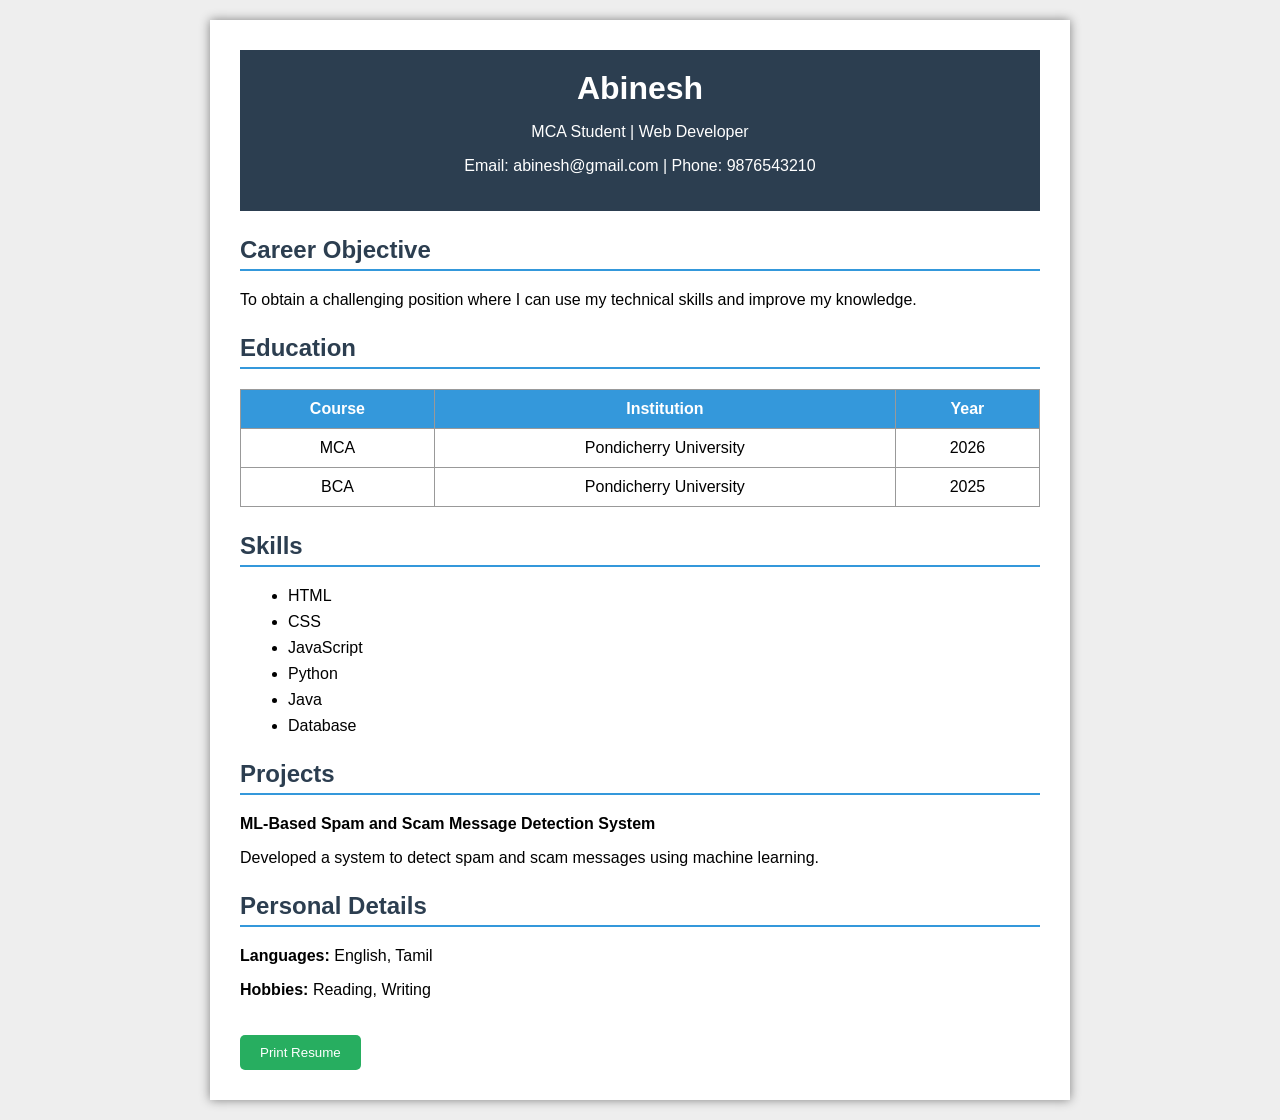
<file: index.html>
<!DOCTYPE html>
<html>
<head>
    <title>Online Resume</title>
    <link rel="stylesheet" href="resume.css">
</head>

<body>

    <div class="resume">

        <header>
            <h1>Abinesh</h1>
            <p>MCA Student | Web Developer</p>
            <p>Email: abinesh@gmail.com | Phone: 9876543210</p>
        </header>

        <section>
            <h2>Career Objective</h2>
            <p>
                To obtain a challenging position where I can use my
                technical skills and improve my knowledge.
            </p>
        </section>

        <section>
            <h2>Education</h2>
            <table>
                <tr>
                    <th>Course</th>
                    <th>Institution</th>
                    <th>Year</th>
                </tr>
                <tr>
                    <td>MCA</td>
                    <td>Pondicherry University</td>
                    <td>2026</td>
                </tr>
                <tr>
                    <td>BCA</td>
                    <td>Pondicherry University</td>
                    <td>2025</td>
                </tr>
            </table>
        </section>

        <section>
            <h2>Skills</h2>
            <ul>
                <li>HTML</li>
                <li>CSS</li>
                <li>JavaScript</li>
                <li>Python</li>
                <li>Java</li>
                <li>Database</li>
            </ul>
        </section>

        <section>
            <h2>Projects</h2>
            <p><b>ML-Based Spam and Scam Message Detection System</b></p>
            <p>Developed a system to detect spam and scam messages using machine learning.</p>
        </section>

        <section>
            <h2>Personal Details</h2>
            <p><b>Languages:</b> English, Tamil</p>
            <p><b>Hobbies:</b> Reading, Writing</p>
        </section>

        <button onclick="printResume()">Print Resume</button>

    </div>

    <script src="resume.js"></script>
</body>
</html>
</file>
<file: resume.css>
body {
    font-family: Arial, sans-serif;
    background-color: #eeeeee;
    margin: 0;
    padding: 20px;
}

.resume {
    width: 800px;
    margin: auto;
    background-color: white;
    padding: 30px;
    box-shadow: 0 0 10px gray;
}

header {
    text-align: center;
    background-color: #2c3e50;
    color: white;
    padding: 20px;
}

header h1 {
    margin: 0;
}

section {
    margin-top: 25px;
}

h2 {
    color: #2c3e50;
    border-bottom: 2px solid #3498db;
    padding-bottom: 5px;
}

table {
    width: 100%;
    border-collapse: collapse;
}

th, td {
    border: 1px solid #999;
    padding: 10px;
    text-align: center;
}

th {
    background-color: #3498db;
    color: white;
}

li {
    margin: 8px;
}

button {
    margin-top: 20px;
    padding: 10px 20px;
    background-color: #27ae60;
    color: white;
    border: none;
    cursor: pointer;
    border-radius: 5px;
}

button:hover {
    background-color: #219150;
}

@media print {
    button {
        display: none;
    }

    body {
        background-color: white;
    }

    .resume {
        box-shadow: none;
    }
}
</file>
